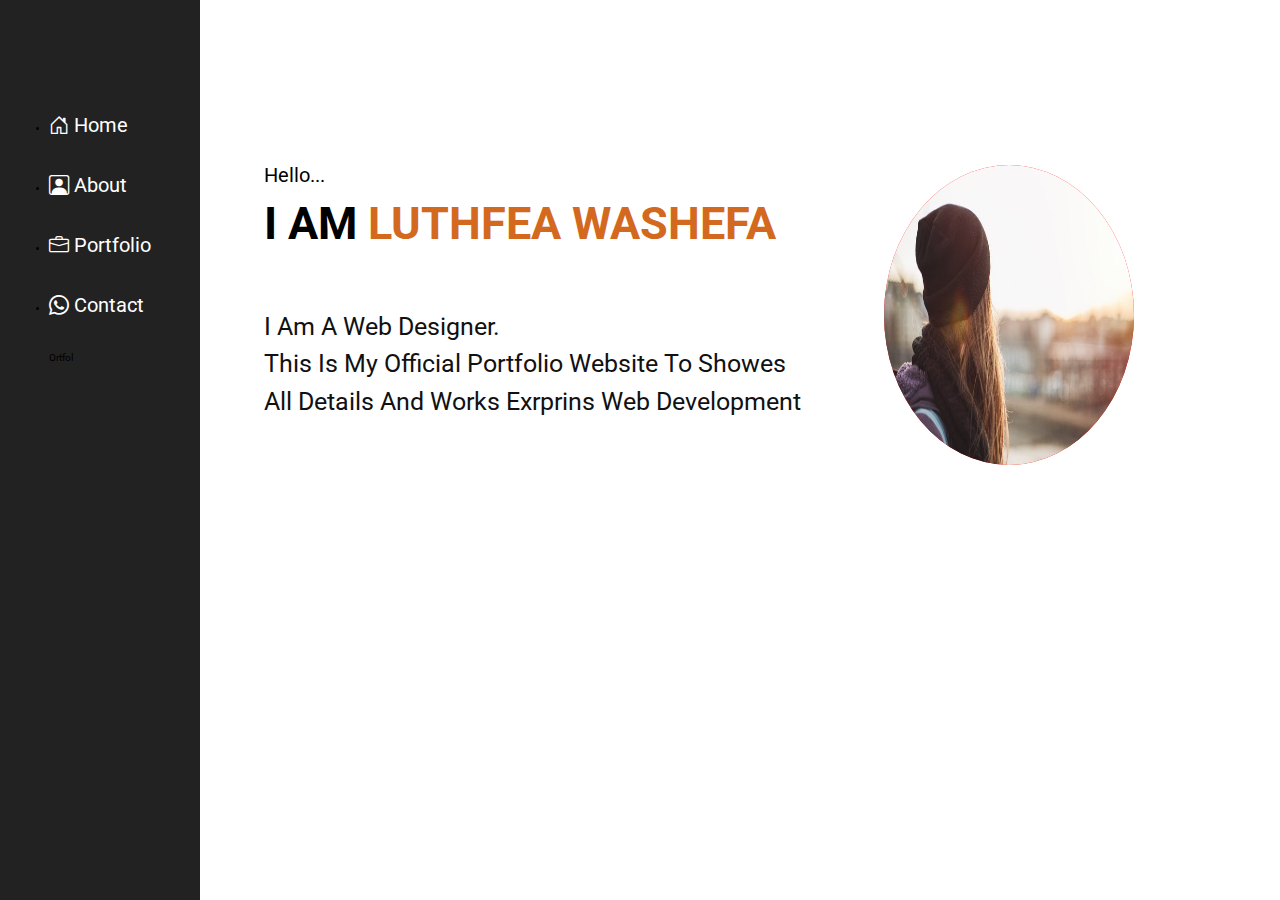
<file: index.html>
<!DOCTYPE html>
<html lang="en">
    <head>
        <meta charset="utf-8">
        <meta name="viewport" content="width=device-width, initial-scale=1">
        <title>PortFolio</title>
        <link rel="stylesheet" href="https://cdn.jsdelivr.net/npm/bootstrap-icons@1.8.1/font/bootstrap-icons.css">
        <link rel="stylesheet" href="index.css" type="text/css">
        <link rel="stylesheet" href="Responsive.css" type="text/css">
    </head>
 
    <body>
         <div class="header">
             <nav class="navbar">
                <ul>
                    <li><a href="index.html"><i class="bi bi-house-door"></i> Home</a></li>
                    <li><a href="index_about.html"><i class="bi bi-person-square"></i> About</a></li>
                    <li><a href="portfolio.html"><i class="bi bi-briefcase"></i> Portfolio</a></li> 
                    <li><a href="contact.html"><i class="bi bi-whatsapp"></i> Contact</a></li>
                 </ul>ortfol
             </nav>
         </div>
        <div class="home">
            <div class="content">
                <div class="content_details">
                    <p class="hello">Hello...</p>
                <h3>i am <span>Luthfea Washefa</span></h3>
                <p class="info">I am a Web Designer.<br>this is my official Portfolio website
                to showes<br> all details and works exrprins web development</p>
                </div>
                <div class="img">
                    <img src="image/img7.jpg" alt=" ">
                </div>
            </div>
        </div>
    </body>
 
</html>
</file>
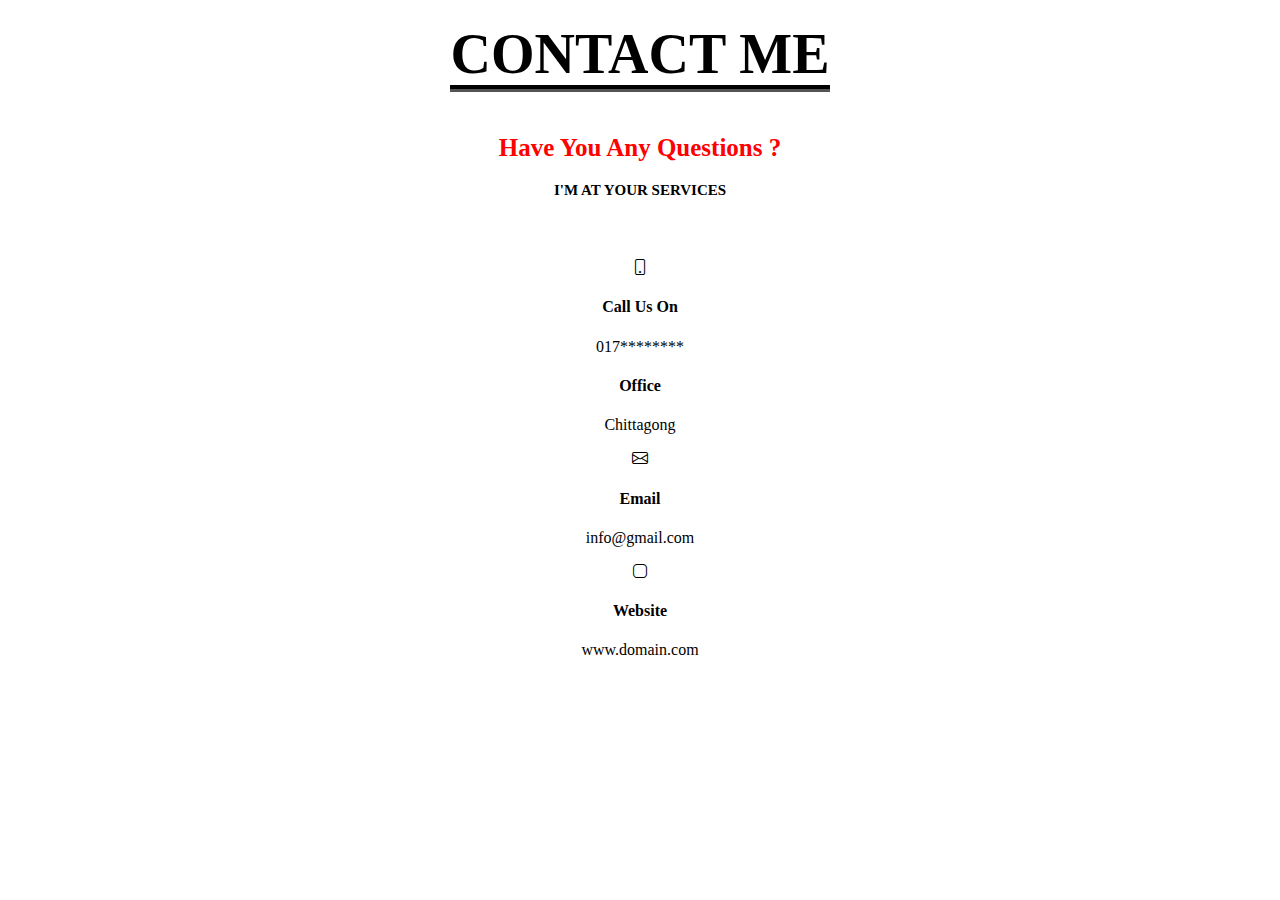
<file: contact.html>
<!DOCTYPE html>
<html lang="en">
    <head>
        <link rel="stylesheet" href="https://cdn.jsdelivr.net/npm/bootstrap-icons@1.8.1/font/bootstrap-icons.css">
        <link rel="stylesheet" href="contact.css" type="text/css">
        <link rel="stylesheet" href="Responsive.css" type="text/css">
    </head>
    <body>
    <section class="cintact section">
    <div class="container">
        <div class="row">
            <h5 class="heading"><span>Contact Me</span></h5>
        </div>
        <h3 class="contact-title ">Have You Any Questions ?</h3>
        <h4 class="contact-sub-title">I'M AT YOUR SERVICES</h4>
        <div class="row">
            <div class="contact-inf0-item ">
                <div class="icon"><i class="bi bi-phone"></i></div>
                <h4>Call Us On</h4>
                <p>017********</p>
            </div>
            <div class="contact-inf0-item">
                <div class="icon"><i class="bi bi-building-"></i></div>
                <h4>Office</h4>
                <p>Chittagong</p>
            </div>
            <div class="contact-inf0-item">
                <div class="icon"><i class="bi bi-envelope"></i></div>
                <h4>Email</h4>
                <p>info@gmail.com</p>
            </div>
        </div>
        <div class="contact-inf0-item">
            <div class="icon"><i class="bi bi-app"></i></div>
            <h4>Website</h4>
            <p>www.domain.com</p>
        </div>
    </div>
</section>
</bod>
</body></html>
</file>
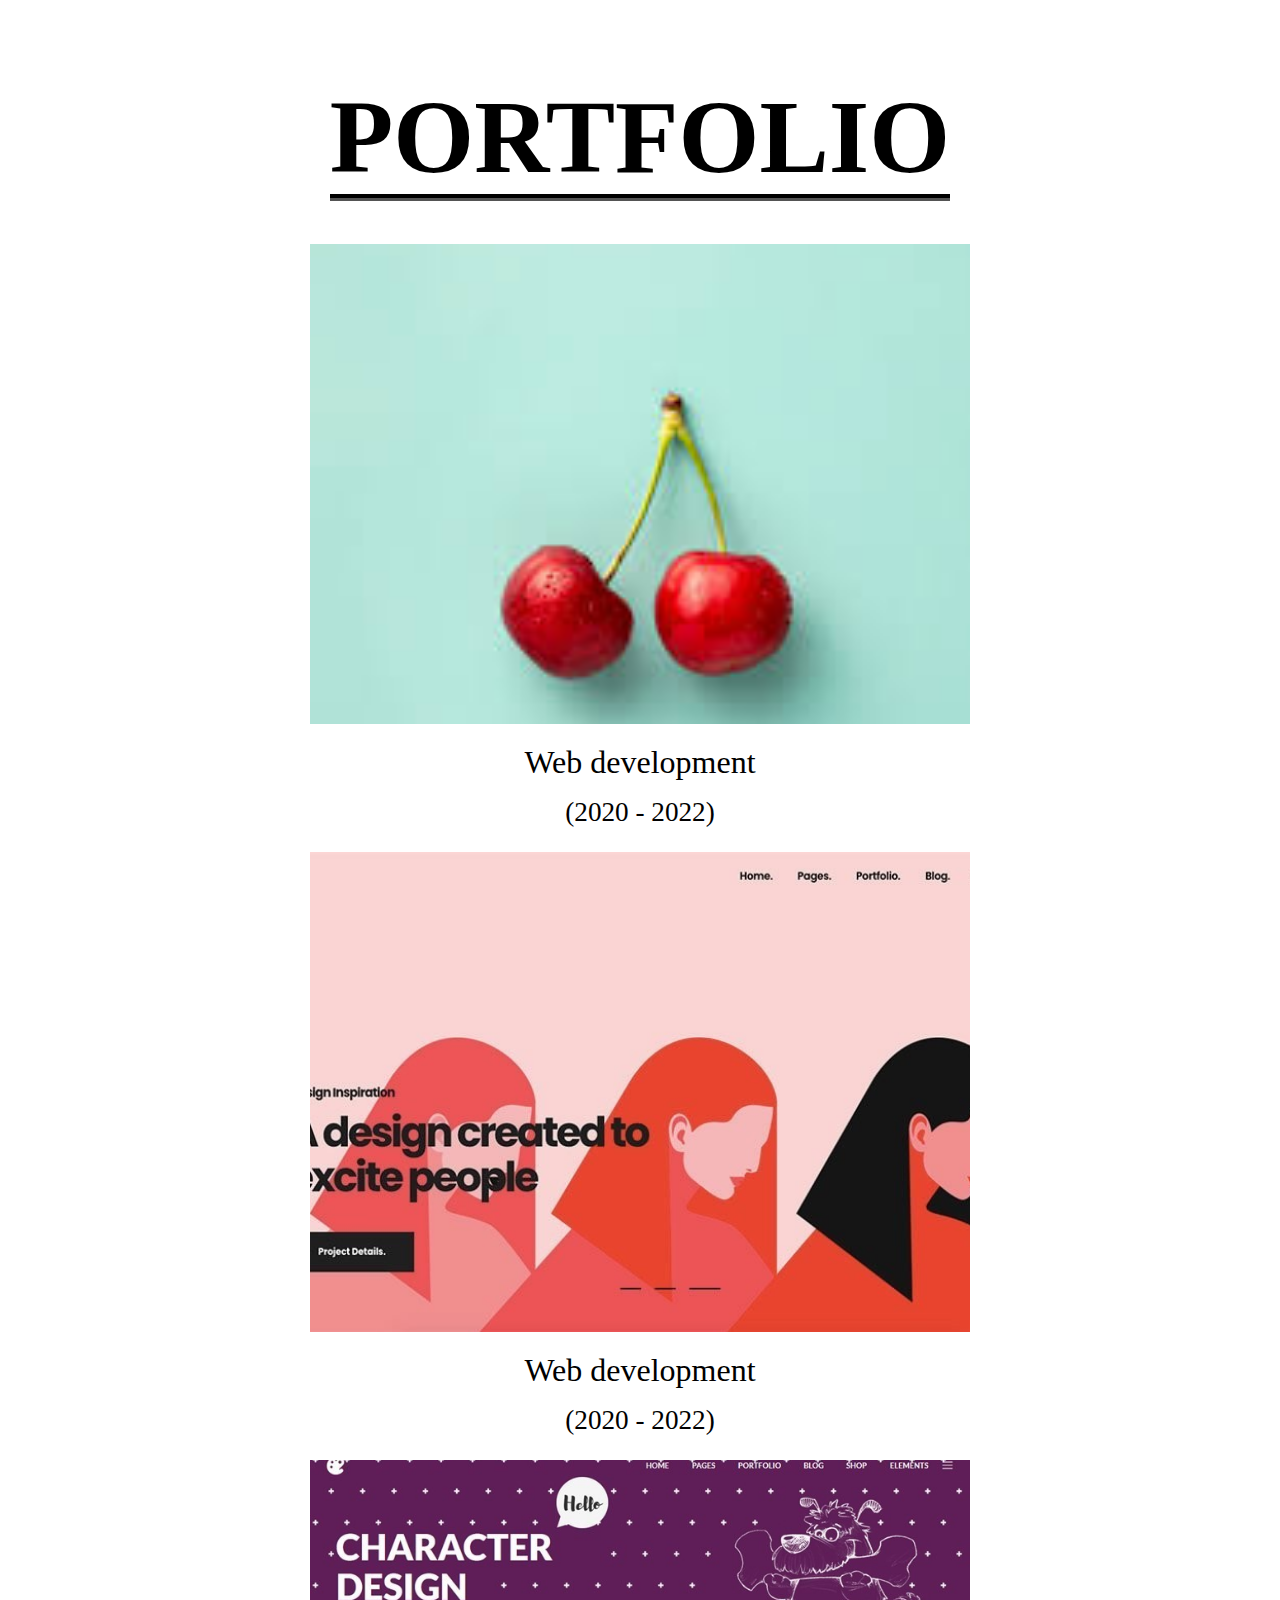
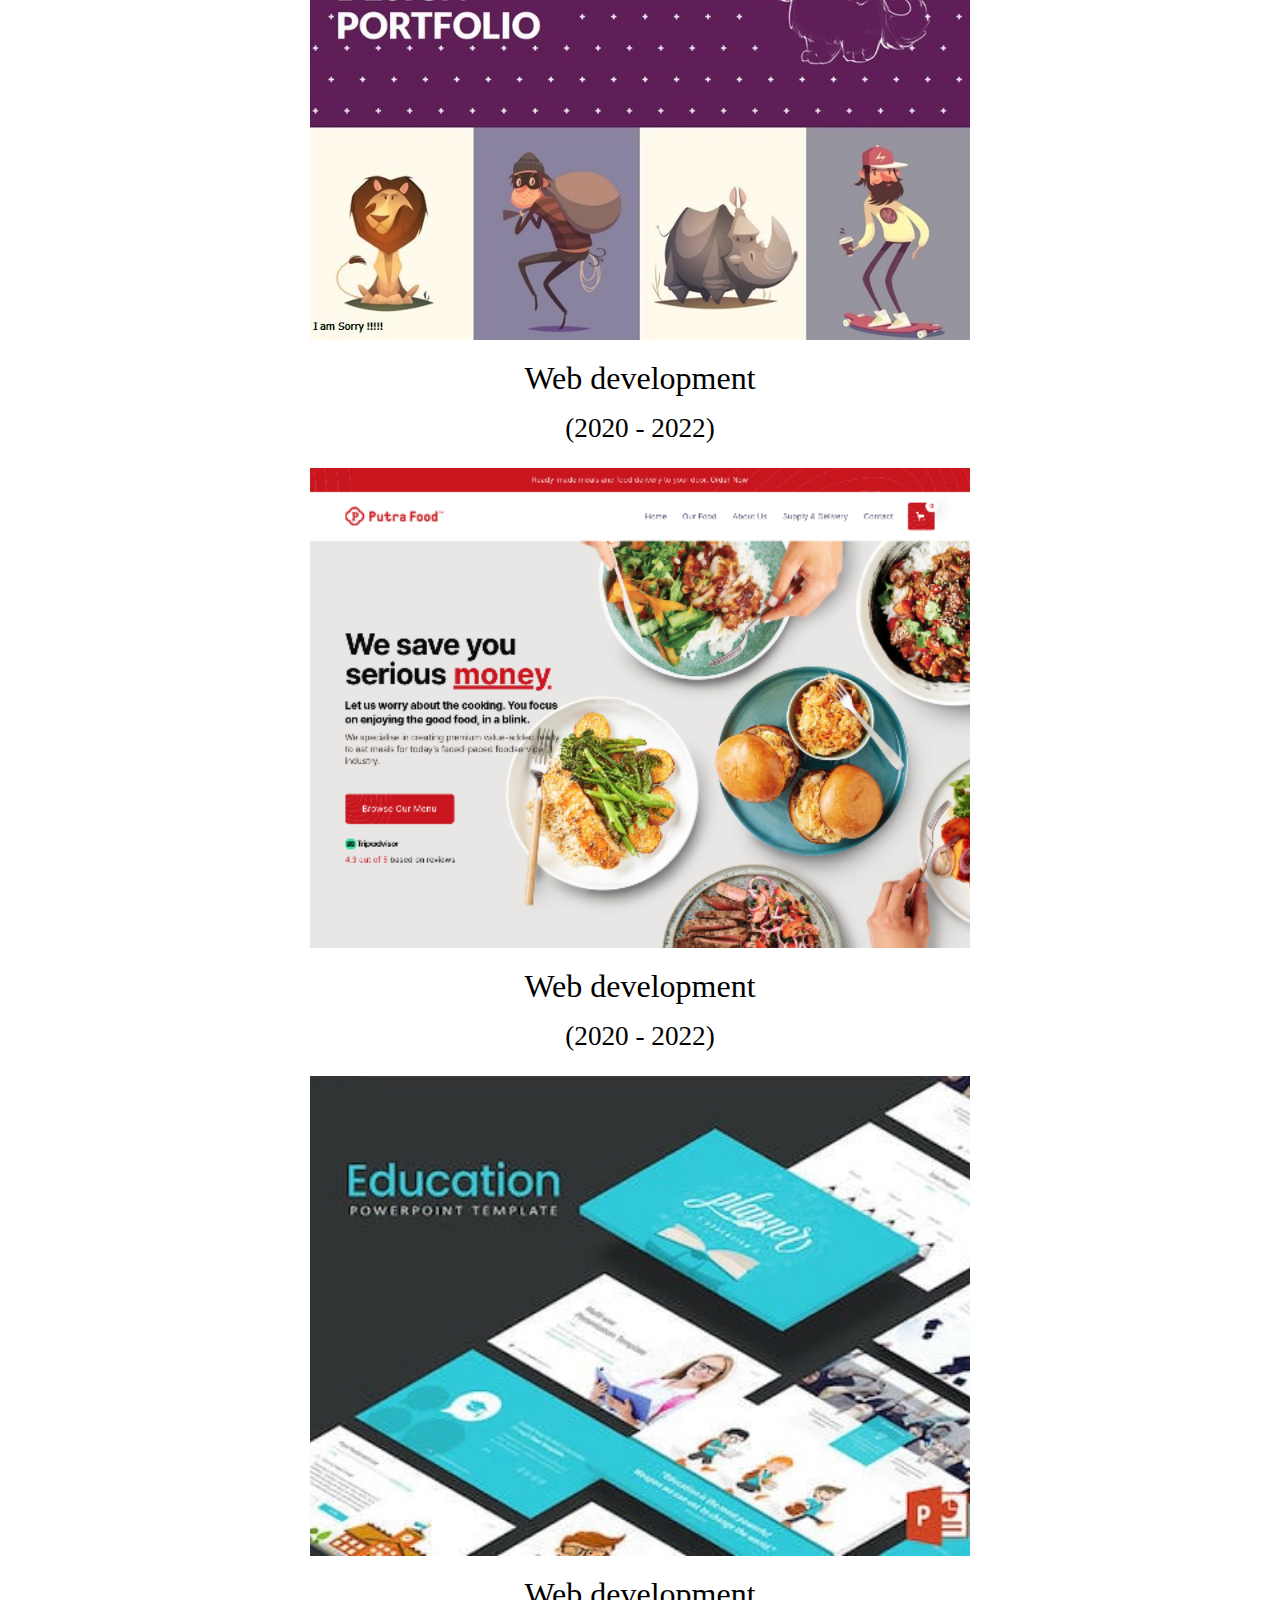
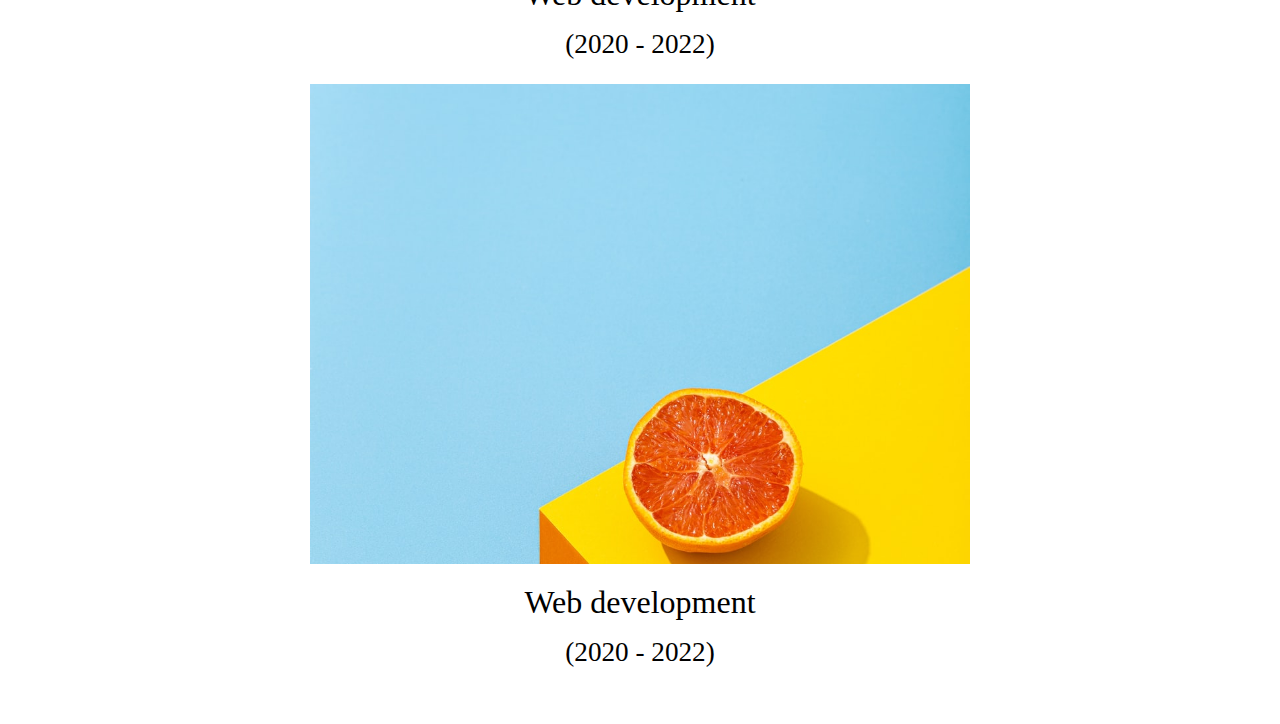
<file: portfolio.html>
<!DOCTYPE html>

<head>
    <link rel="stylesheet" href="portfolio.css" type="text/css">

</head>

<body>
    <section class="portfolio section" id ="portfolio">
     <h1 class="heading"><span>Portfolio</span></h1>
     <div class="box-container">
         <div class="box">
             <img src="image/img4.jpg" alt="">
             <h3>Web development</h3>
             <span>(2020 - 2022)</span>
         </div>
         <div class="box">
            <img src="image/img3.jpg" alt="">
            <h3>Web development</h3>
            <span>(2020 - 2022)</span>
        </div>
        <div class="box">
            <img src="image/img2.jpg" alt="">
            <h3>Web development</h3>
            <span>(2020 - 2022)</span>
        </div>
        <div class="box">
            <img src="image/img1.png" alt="">
            <h3>Web development</h3>
            <span>(2020 - 2022)</span>
        </div>
        <div class="box">
            <img src="image/img5.jpg" alt="">
            <h3>Web development</h3>
            <span>(2020 - 2022)</span>
        </div>
        <div class="box">
            <img src="image/img6.jpg" alt="">
            <h3>Web development</h3>
            <span>(2020 - 2022)</span>
        </div>
     </div>
           
    </section>
</body>
</file>
<file: index.css>
@import url('https://fonts.googleapis.com/css2?family=Roboto:wght@100;300;400;500;700&display=swap');
 
*{
    font-family: 'Roboto', sans-serif;
    margin:0;
    padding:0;
    outline: none;
    border: none;
    text-decoration: none;
    text-transform: capitalize;
    box-sizing: border-box;
    transition: all .2s linear;
    line-height: 1.5;
}
 
html{
    font-size: 62.5%;
    overflow-x: hidden;
}
 
.header{
    width: 20rem;
    position: fixed;
    top: 0;left: 0;bottom: 0;
    background-color: #222;
    display: flex;
    align-items: center;
    justify-content: space-between;
    z-index: 1000;
    flex-flow: column;
    padding: 8rem 2rem;
}
 
.navbar a{
    display: block;
    font-size: 2rem;
    color: #fff;
    margin: 3rem 0;
}
 
.navbar a:hover{
    letter-spacing: .2rem;
    color: chocolate;
}
 
.home{
    margin-left: 20rem;
    padding: 6rem 5%;
    min-height: 100vh;
    align-items: center;
    flex-wrap: wrap;
    gap: 1.5rem;
}
 
.content{
    color: black;
    display: flex;
    margin-top: 10rem;
    flex: 1 1 40rem;
}
 
.content .hello{
    font-size: 2rem;
}
 
.content h3{
    font-size: 4.5rem;
    text-transform: uppercase;
}
.content h3 span{
    color: chocolate;
    text-transform: uppercase;
}
 
.content .info{
    font-size: 2.5rem;
    color: #111;
    padding: 5rem 0;
} 
 
.img{
    background-color: red;
    height: 300px;
    width: 250px;
    display: block;
    margin: auto;
    border-radius: 50%;
}
 
.img img{
    height: 300px;
    width: 250px;
    border-radius: 50%;
}
</file>
<file: Responsive.css>
@media (max-width:1199px)
{
    .aside
    {
        left: 270px;

    }
    .main-content
    {
        padding-left: 0;

    }
    .about .about-content .personal-info .info-item p ruby-span
    {
        display: block;
        margin-left: 0;

    }
}
@media (max-width:780px){
   .portfolio .portfolio-item,
    .home .home.info{
       flex: 0 0 50%;
       max-width: 100%;
    }
    home .home image-rendering: {
        display: none;
    };
}
</file>
<file: contact.css>
.heading{
    margin-bottom: 3rem;
    text-align: center;
}
.heading span{
    text-transform: uppercase;
    font-size: 3.5rem;
    border-bottom-style: groove;
    border-bottom-color: black;
    border-bottom-width: 7px;
}
.contact-title
{
    color: red;
    text-align: center;
    font-size: 25px;
    margin-bottom: 20px;
}
.contact-sub-title
{
    color: var(--bg-black-900);
    text-align: center;
    font-size: 15px;
    margin-bottom: 60px;
}
.contact .contact-info-item
{
    flex: 0 0 25px;
    max-width: 25%;
    text-align:center;
    display: flex;
}
.container
{
    text-align: center;
}
</file>
<file: portfolio.css>
section{
    padding: 3rem 2rem;
    margin: 0 auto;
    max-width: 1200px;
    text-align: center;
}
.heading{
    margin-bottom: 3rem;
    text-align: center;
}
.heading span{
    text-transform: uppercase;
    font-size: 6.5rem;
    border-bottom-style: groove;
    border-bottom-color: black;
    border-bottom-width: 7px;
}
.portfolio .box-container img{
    height: 30rem;
    width: 55%;
    object-fit: cover;
}
.portfolio .box-container .box h3{
    margin:1rem 0;
    font-size: 2rem;
    font-weight: normal;

}
.portfolio .box-container .box span{
    font-size: 1.7rem;
}
.portfolio .box-container
{
    display: grid;
    grid-template-columns: repeat(auto-fit,minmax(2s0rem, 1fr));
    gap:1.5rem;
    align-items: flex-start;

}
</file>
